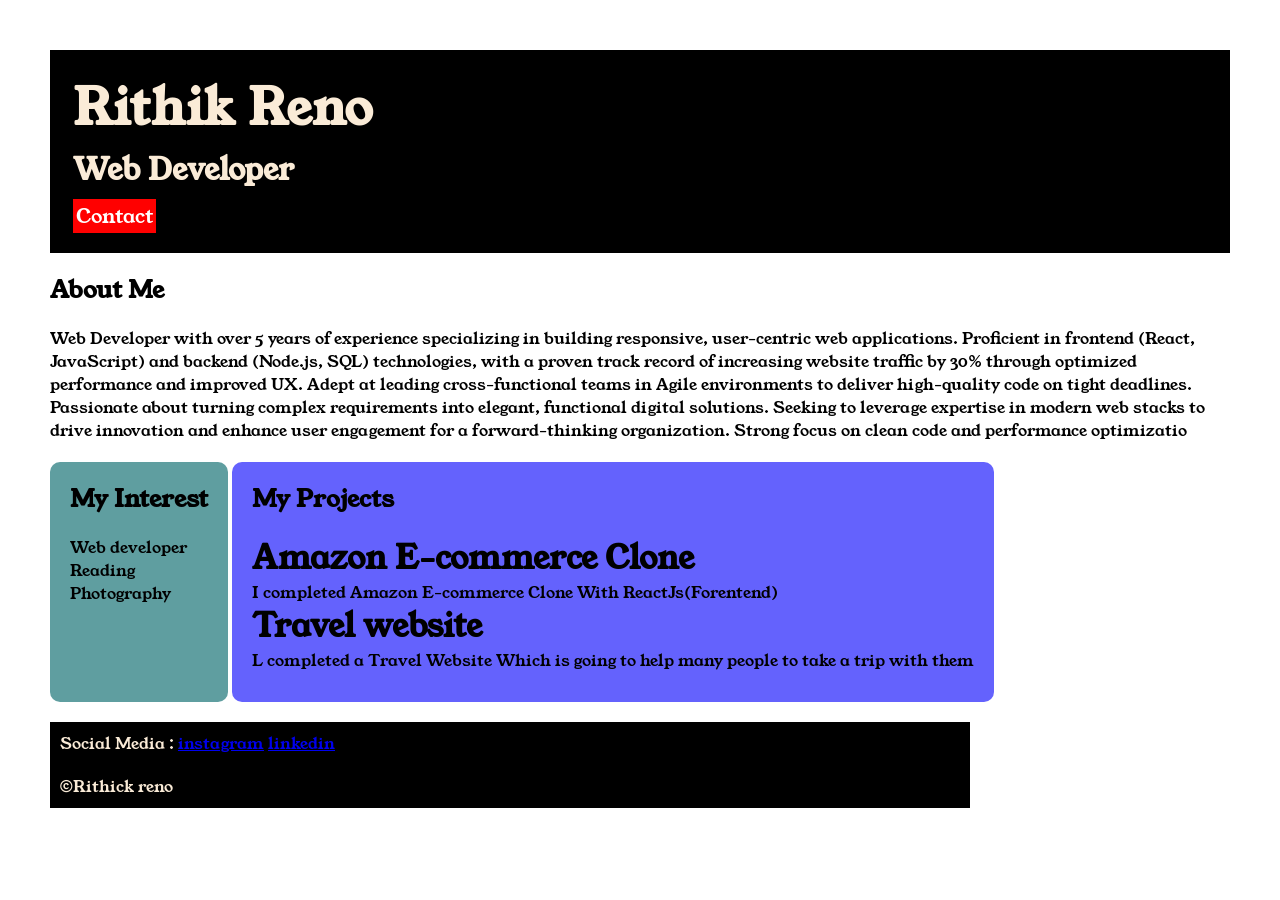
<file: index.html>
<!DOCTYPE html>
<html>

<head>
    <title>Portfolio</title>
    <link rel="preconnect" href="https://fonts.googleapis.com">
    <link rel="preconnect" href="https://fonts.gstatic.com" crossorigin>
    <link href="https://fonts.googleapis.com/css2?family=Young+Serif&display=swap" rel="stylesheet">
    <link rel="stylesheet" href="Style.css">
</head>

<body>
    <div class="container">

        <div class="Section_one">
            <h2 class="Section-one__name">Rithik Reno</h2>
            <h4 class="Section-one__role">Web Developer</h4>
            <a class="Section-one__Contactform" href="Contact Form.html" target="_blank">Contact</a>
        </div>
        <div class="Section-two">
            <h2 class="Section-two__about">About Me</h2>
            <p class="Section-two__description">
                Web Developer with over 5 years of experience specializing in building responsive, user-centric web
                applications. Proficient in frontend (React, JavaScript) and backend (Node.js, SQL) technologies, with a
                proven
                track record of increasing website traffic by 30% through optimized performance and improved UX. Adept
                at
                leading cross-functional teams in Agile environments to deliver high-quality code on tight deadlines.
                Passionate
                about turning complex requirements into elegant, functional digital solutions. Seeking to leverage
                expertise
                in
                modern web stacks to drive innovation and enhance user engagement for a forward-thinking organization.
                Strong
                focus on clean code and performance optimizatio
            </p>
            <div class="Section-three">
                <h2 class="Section-three__interest">My Interest</h2>
                <ul class="section-three__style" style="list-style-type: square;">
                    <li>Web developer</li>
                    <li>Reading</li>
                    <li>Photography</li>
                </ul>

            </div>
            <div class="Section-four">
                <h2 class="Section-four__projects">My Projects</h2>
                <ul class="Section-four__title">
                    <h1>
                        <li>Amazon E-commerce Clone</li>
                    </h1>
                    <p>I completed Amazon E-commerce Clone With ReactJs(Forentend)</p>

                    <h1>
                        <li>Travel website</li>
                    </h1>
                    <p>L completed a Travel Website Which is going to help many people to take a trip with them</p>
                </ul>
            </div>
            <div class="Section-five">
                <p class="Section-five__sm">Social Media :
                    <a href="https://www.instagram.com/p/DVSVMqsE3vS/" target="_blank">instagram</a>
                    <a href="https://www.linkedin.com/in/rithick-reno-1903vr9677646858/" target="_blank">linkedin</a>

                </p>
                <p class="Section-five__name">&copy;Rithick reno</p>
            </div>

        </div>

    </div>
</body>

</html>
</file>
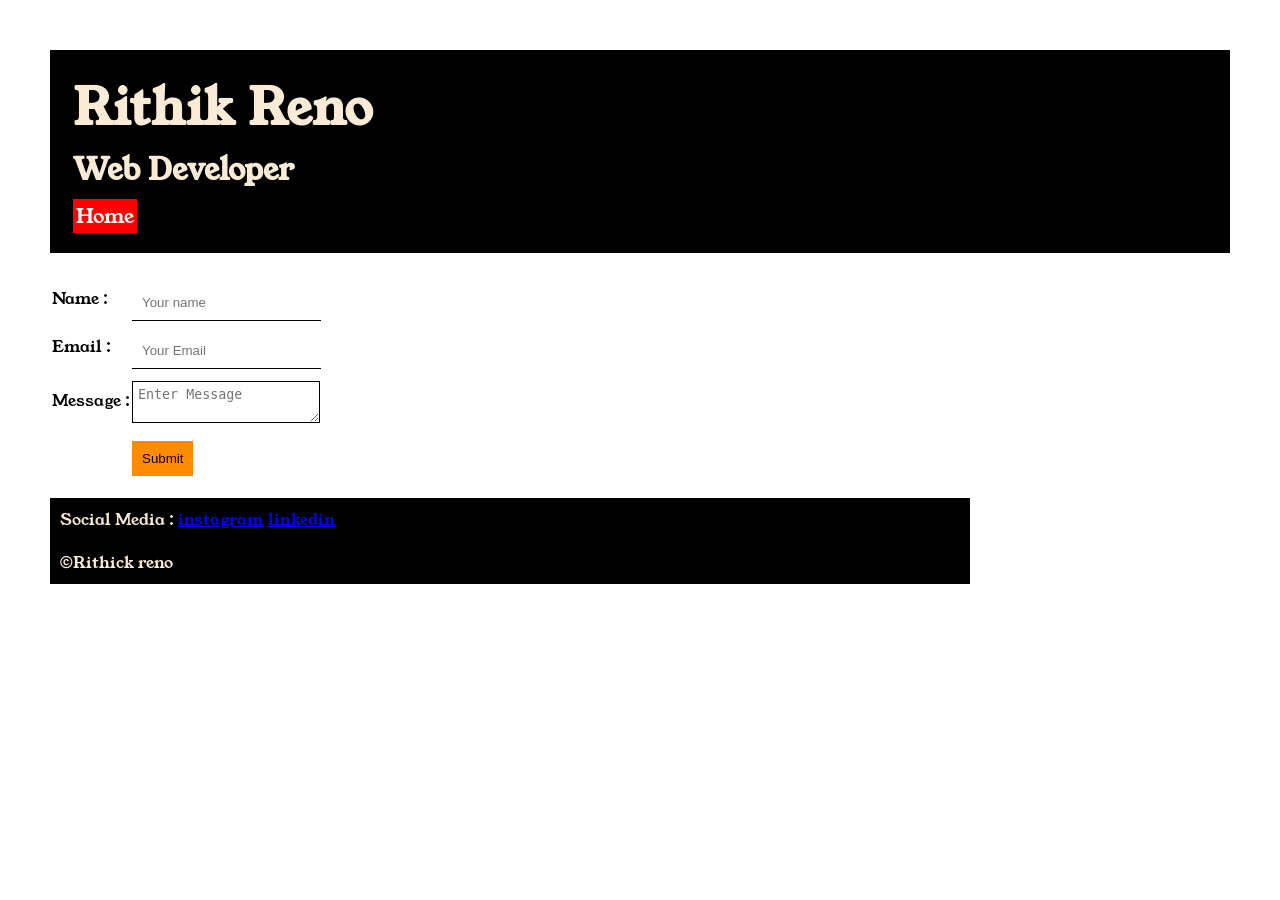
<file: Contact Form.html>
<!DOCTYPE html>
<html lang="en">

<head>
    <meta charset="UTF-8">
    <meta name="viewport" content="width=device-width, initial-scale=1.0">
    <title>ContactForm</title>
    <link rel="stylesheet" href="Style.css">
    <link rel="preconnect" href="https://fonts.googleapis.com">
    <link rel="preconnect" href="https://fonts.gstatic.com" crossorigin>
    <link href="https://fonts.googleapis.com/css2?family=Young+Serif&display=swap" rel="stylesheet">

</head>

<body>
    <div class="container">
        <div class="Section_one">
            <h2 class="Section-one__name">Rithik Reno</h2>
            <h4 class="Section-one__role">Web Developer</h4>
            <a class="Section-one__Contactform" href="index.html" target="_blank">Home</a>
        </div>
        <div class="contact-form">
            <form>
                <table>

                    <tr>
                        <td><label>Name :</label></td>
                        <td><input type="text" placeholder="Your name" class="contact-form__input"> </td>
                    </tr>
                    <tr>
                        <td><label>Email :</label></td>
                        <td><input type="text" placeholder="Your Email"class="contact-form__input2"> </td>
                    </tr>
                    <tr>
                        <td><label>Message :</label></td>
                        <td>
                            <textarea placeholder="Enter Message" class="contact-form__input3"></textarea>
                        </td>
                    </tr>
                    <tr>
                        <td></td>
                        <td><input type="submit" class="contact-form__input4"> </td>
                    </tr>
                </table>
            </form>
        </div>


        <div class="Section-five">
            <p class="Section-five__sm">Social Media :
                <a href="https://www.instagram.com/p/DVSVMqsE3vS/" target="_blank">instagram</a>
                <a href="https://www.linkedin.com/in/rithick-reno-1903vr9677646858/" target="_blank">linkedin</a>

            </p>
            <p class="Section-five__name">&copy;Rithick reno</p>
        </div>
</body>

</html>
</file>
<file: Style.css>
* {
    padding: 0;
    margin: 0;
}

.container {
    padding: 50px;
}
body{
     font-family: "Young Serif", serif;
    font-weight: 400;
    font-style: normal;
}
.Section_one {
    font-family: "Young Serif", serif;
    font-weight: 400;
    font-style: normal;
    background-color: black;
    color: antiquewhite;
    padding: 20px;
}

.Section-one__Contactform {
    margin-top: 5px;
    margin-left: 3px;
    color: white;
    background-color: red;
    font-size: 20px;
    text-decoration: none;
    padding: 3px;
    display: inline-block;

}

.Section-one__name {
    padding: 3px;
    font-size: 50px;
}

.Section-one__role {
    padding: 3px;
    font-size: 30px;
}

.Section-two__about {
    margin-top: 20px;
    margin-bottom: 20px;
}

.Section-three,
.Section-four,
.Section-five {
    margin-top: 20px;
}

.Section-three__interest,
.Section-four__projects,
.Section-five__sm {
    margin-bottom: 20px;
}

.Section-three {
    background-color: cadetblue;
    color: black;
    display: inline-block;
    padding: 20px;
    border-radius: 10px;
    height: 200px;
    vertical-align: top;
}

.Section-three li,
.Section-four li {
    list-style: none;
}

.Section-four {
    background-color: #6462FD;
    color: black;
    display: inline-block;
    border-radius: 10px;
    padding: 20px;
    height: 200px;
    vertical-align: top;


}

.Section-five {
    background-color: black;
    color: antiquewhite;
    display: block;
    width: 900px;
    padding: 10px;
}
.contact-form{
    margin-top:20px;
}
.contact-form__input,.contact-form__input2,.contact-form__input3,.contact-form__input4{
    margin-top: 10px;
}
.contact-form__input,.contact-form__input2{
    padding: 10px;
    border: none;
    border-bottom: solid black 1px;
}
.contact-form__input3{
   padding: 5px;
    border: none;
    border: solid black 1px;
}
.contact-form__input4{
    padding-bottom: 10px;
    padding-left: 10px;
    padding-right: 10px;
    padding-top: 10px;
    background-color: darkorange;
    color: black;
    border: none;
}
</file>
